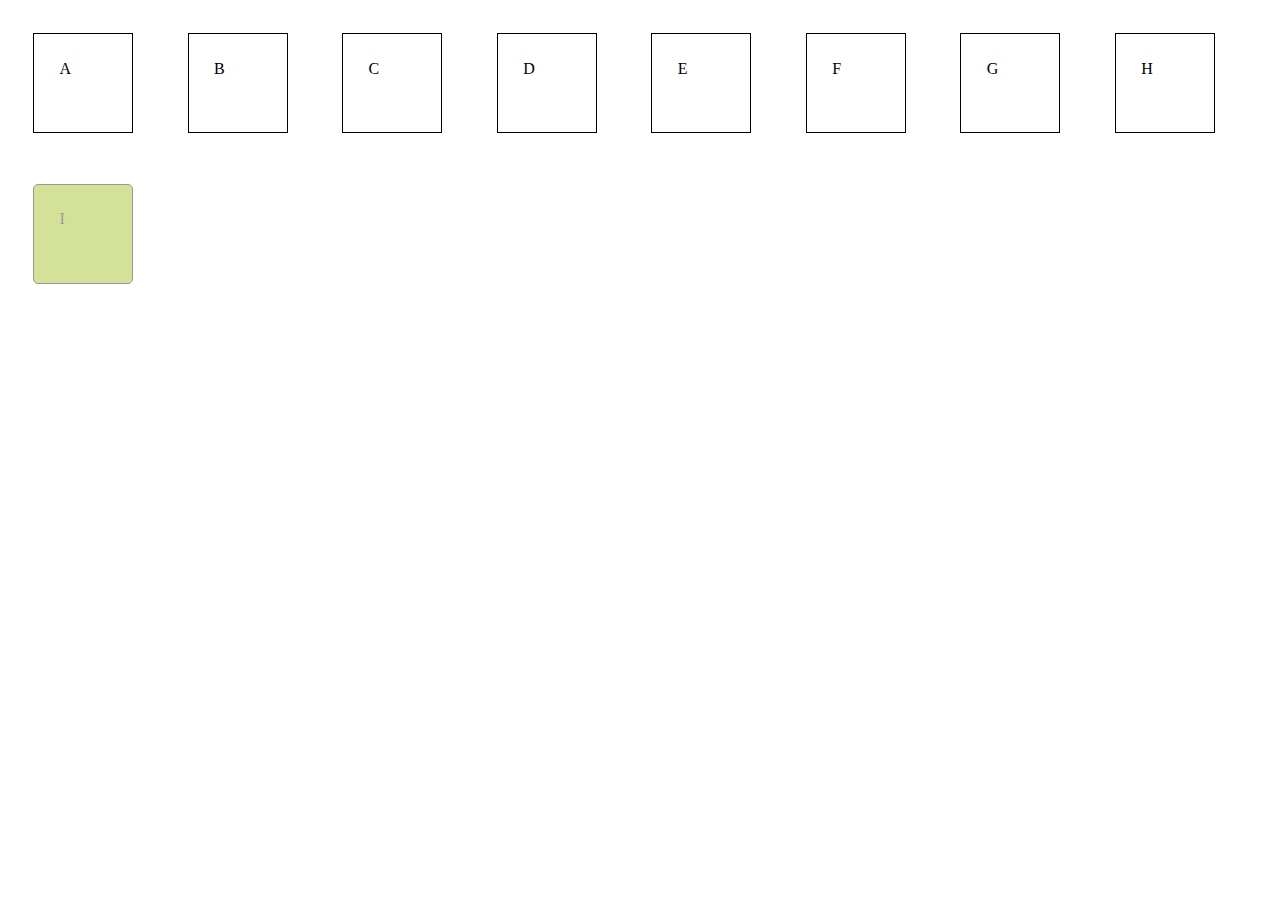
<file: week3/animate.html>
<html lang="en">
    <head>
        <meta charset="UTF-8">
        <title>Lefts Position</title>
        <link rel="stylesheet" href="css/style.css">
    </head>
    <body>
        <div tabindex="1">A</div>
        <div tabindex="2">B</div>
        <div tabindex="3">C</div>
        <div tabindex="4">D</div>
        <div tabindex="5">E</div>
        <div tabindex="6">F</div>
        <div tabindex="7">G</div>
        <div tabindex="8">H</div>
        <div tabindex="9" class = "animate">I</div>
    </body>
</html>
</file>
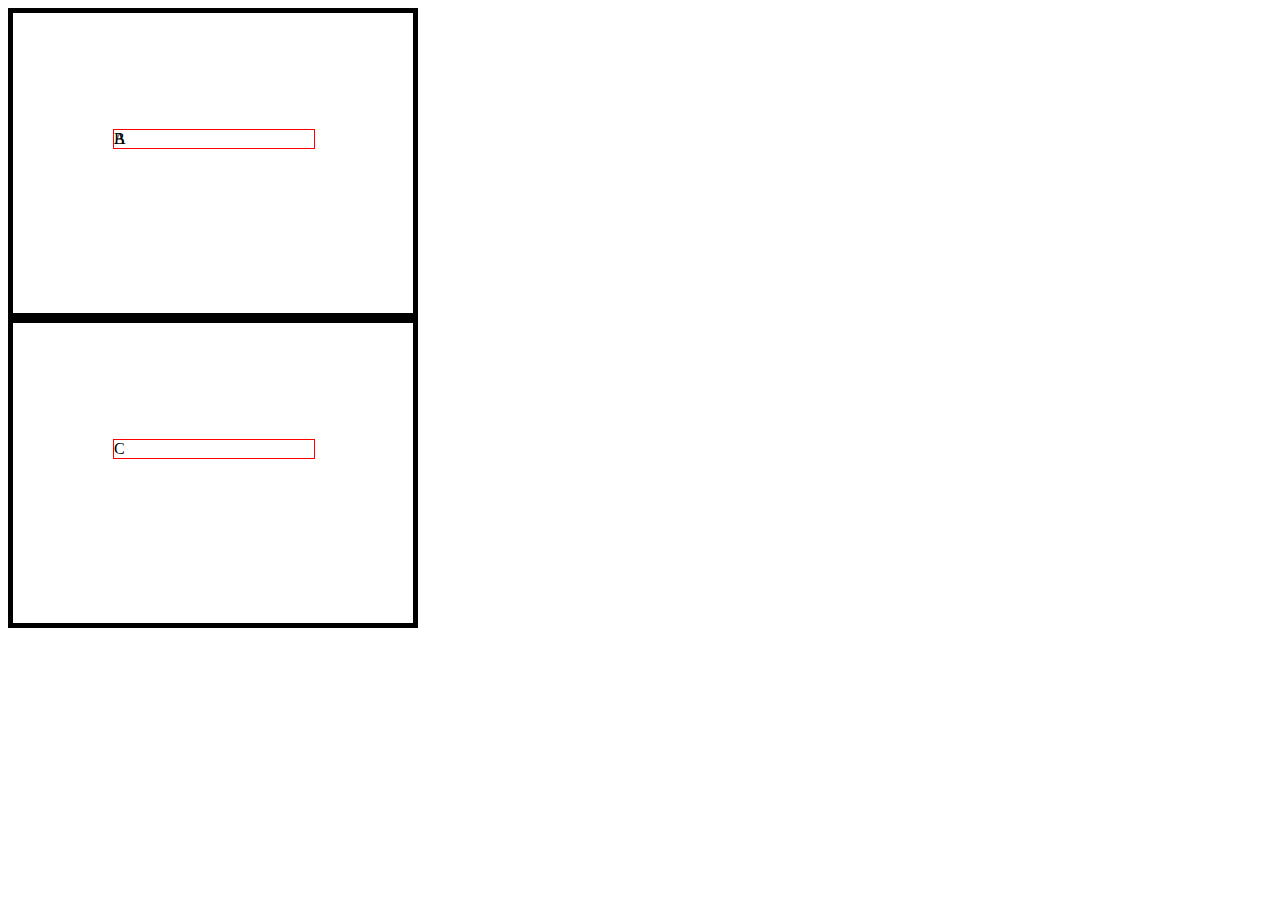
<file: week3/position.html>
<html lang="en">
    <head>
        <meta charset="UTF-8">
        <title>Position</title>
        <link rel="stylesheet" href="css/position.css">
    </head>
<body>
    <div>
        <p>A</p>
        <p>B</p>
    </div>
    <div>
        <p>C</p>
    </div>
</body>
</html>
</file>
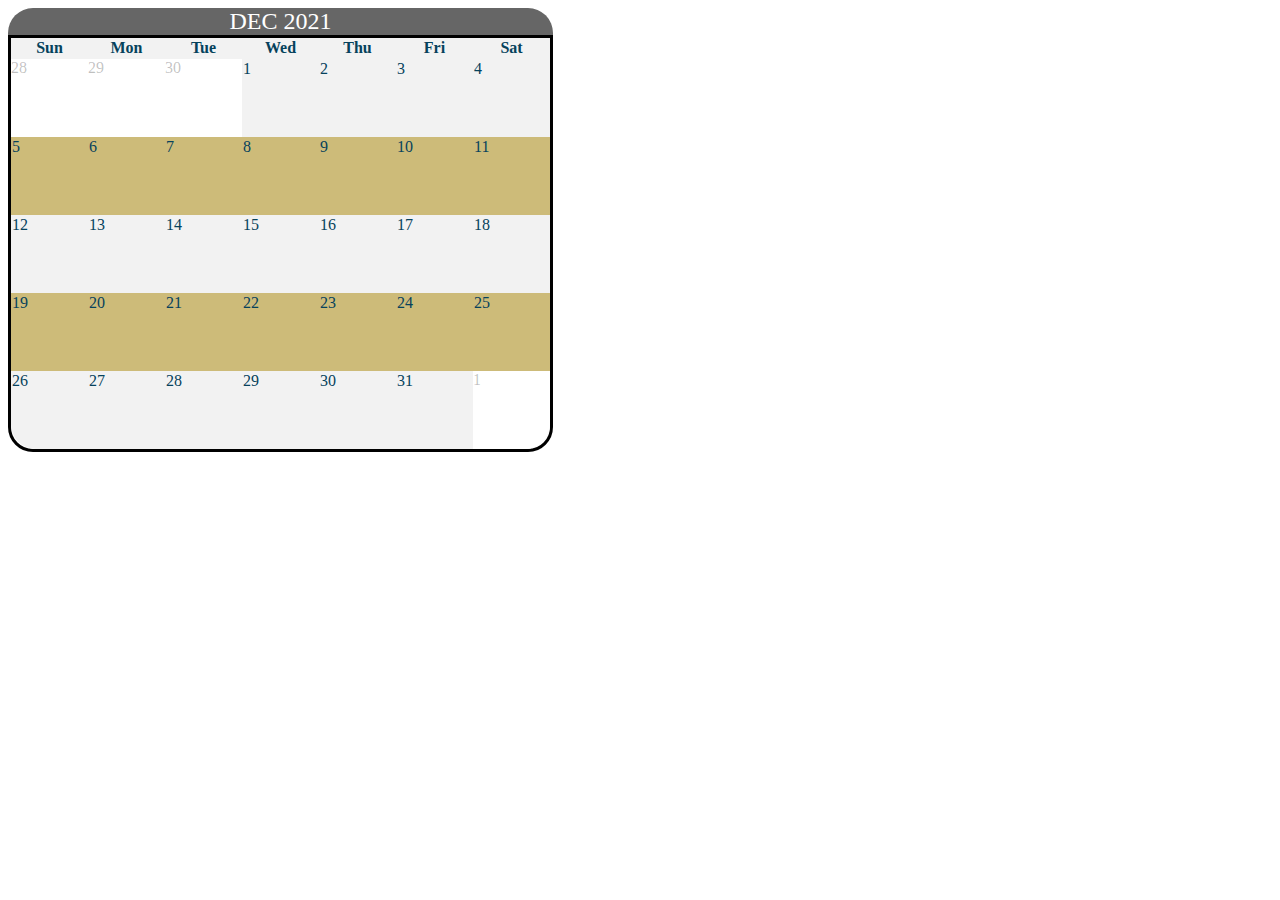
<file: week4/calendar.html>
<!DOCTYPE html>
<html lang="en">
    <head>
        <meta charset="UTF-8">
        <title>Calendar table</title>
        <link rel="stylesheet" href="css/calendar.css">
    </head>
    <body>
        <table class="cal">
            <caption>Dec 2021</caption>
            <thead>
                <tr>
                    <th>Sun</th>
                    <th>Mon</th>
                    <th>Tue</th>
                    <th>Wed</th>
                    <th>Thu</th>
                    <th>Fri</th>
                    <th>Sat</th>
                </tr>
            </thead>

            <tbody>
                <tr>
                    <td class="old">28</td>
                    <td class="old">29</td>
                    <td class="old">30</td>
                    <td>1</td>
                    <td>2</td>
                    <td>3</td>
                    <td>4</td>
                </tr>
                <tr>
                    <td>5</td>
                    <td>6</td>
                    <td>7</td>
                    <td>8</td>
                    <td>9</td>
                    <td>10</td>
                    <td>11</td>
                </tr>
                <tr>
                    <td>12</td>
                    <td>13</td>
                    <td>14</td>
                    <td>15</td>
                    <td>16</td>
                    <td>17</td>
                    <td>18</td>
                </tr>
                <tr>
                    <td>19</td>
                    <td>20</td>
                    <td>21</td>
                    <td>22</td>
                    <td>23</td>
                    <td>24</td>
                    <td>25<span>Christmas!</span></td>
                </tr>
                <tr>
                    <td>26</td>
                    <td>27</td>
                    <td>28</td>
                    <td>29</td>
                    <td>30</td>
                    <td>31</td>
                    <td class="old">1</td>
                </tr>
            </tbody>
        </table>
    </body>
</html>
</file>
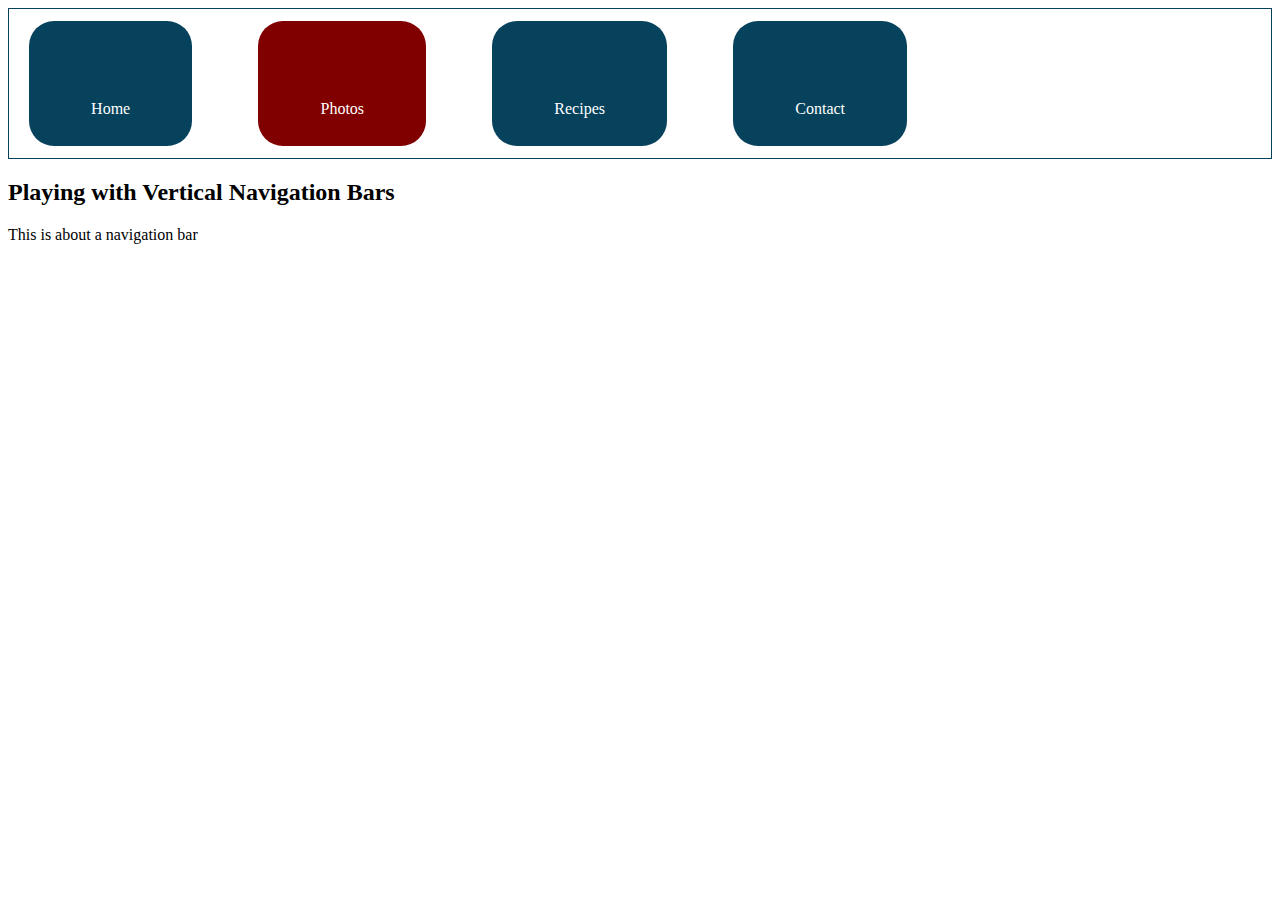
<file: week4/navigation.html>
<!DOCTYPE html>
<html lang="en">
    <head>
        <meta charset="UTF-8">
        <title>Navigation Bar</title>
        <link rel="stylesheet" href="css/navigation_horizon.css">
    </head>
    <body>
        <nav>
            <a>Home</a>
            <a class="current">Photos</a>
            <a>Recipes</a>
            <a>Contact</a>
        </nav>
        <section>
            <h2>Playing with Vertical Navigation Bars</h2>
            <p> This is about a navigation bar</p>
        </section>
    </body>
</html>
</file>
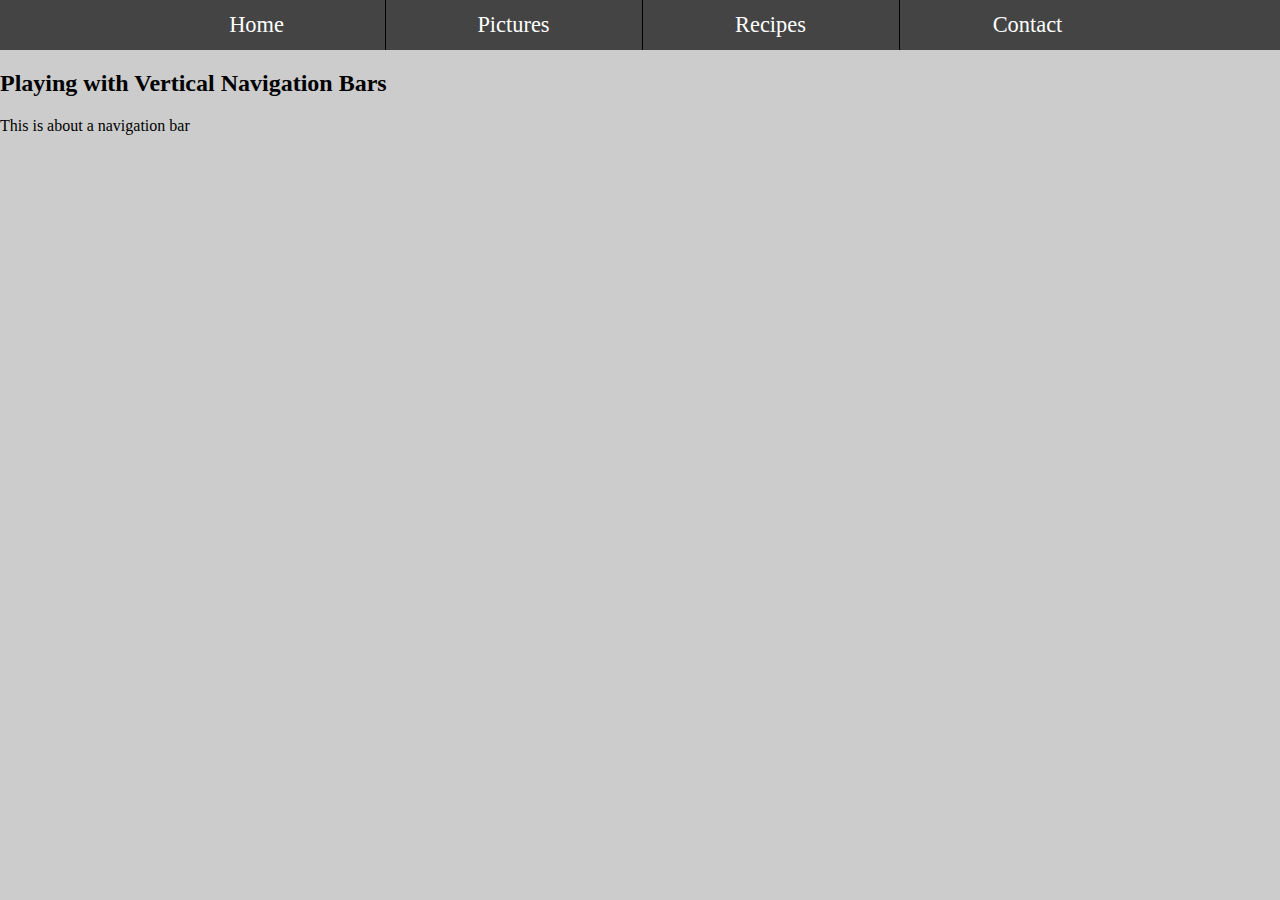
<file: week4/navigation_dropdown.html>
<!DOCTYPE html>
<html lang="en">
    <head>
        <meta charset="UTF-8">
        <title>Navigation Dropdown</title>
        <link rel="stylesheet" href="css/navigation_dropdown.css">
    </head>
    <body>
        <nav>
            <ul>
                <li><a href="#">Home</a></li>
                <li><a href="#">Pictures</a>
                    <ul>
                        <li><a href="#">2015</a></li>
                        <li><a href="#">2014</a></li>
                        <li><a href="#">2013</a></li>
                    </ul>
                </li>
                <li><a href="#">Recipes</a>
                        <ul>
                            <li><a href="#">Appetizers</a></li>
                            <li><a href="#">Main</a></li>
                            <li><a href="#">Desserts</a></li>
                        </ul>
                </li>
                <li><a href="#">Contact</a></li>
            </ul>
        </nav>
        <section>
            <h2>Playing with Vertical Navigation Bars</h2>
            <p> This is about a navigation bar</p>
        </section>
    </body>
</html>
</file>
<file: week3/css/style.css>
div {
    box-sizing: border-box;
    display : inline-block;
    margin : 2%;
    width : 100px;
    height : 100px;
    border : solid 1px black;
    text-decoration : bold;
    padding : 2%;
    transition : 2s ease;
}

div:focus{
    background-color : #ffff00;
}

div:hover{
    width:200px;
    background-color:#800040;
}

.animate{
    background:#92B901;
    transition-duration:1s,1s,1s,1s,1s,1s;
    transition-property : width, height, transform;
    opacity:0.4;
    border-radius:5px; 
}

.animate:hover{
    transform: rotate(360deg);
    opacity:1;
    background:#1ec7e6;
    width:110px;
    height:67px;
}
</file>
<file: week3/css/position.css>
div{
    position: relative;
    display: block;
    border : solid 5px black;
    height:300px;
    width:400px;
}

p{
    position: absolute;
    width:50%;
    border:1px solid red;
    top:100px;
    left:100px;
}
</file>
<file: week4/css/calendar.css>
table.cal{
    color:#06425C;
    border-spacing: 0;
    border: 3px solid black;
    border-radius: 0 0 25px 25px;
}

tr:nth-child(odd){
    background: #F2F2F2;
}

tr:nth-child(even){
    background: #CDBB79;
}

tbody tr:last-child{
    border-radius:0 0 25px 25px;
}

tbody>tr:last-child>td:first-child{
    border-radius:0 0 0 25px;
}

tbody>tr:last-child>td:last-child{
    border-radius:0 0 25px 0;
}

.cal caption{
    text-transform:uppercase;
    background-color:#666666;
    color:#ffffff;
    font-size:150%;
    border-radius:25px 25px 0 0;
}

.cal th, .cal td{
    margin: 2px;
    padding-bottom: 2px;
}

.cal td{
    width:75px;
    height:75px;
    vertical-align: top;
}

.old{
    padding:0;
    margin:0;
    background-color:#ffffff;
    color:rgba(0,0,0,.25);
    border-spacing:0;
}

span{
    display:block;
    text-align:center;
    color:#800000;
    visibility:hidden;
}

td:active>span{
    visibility:visible;
}
</file>
<file: week4/css/navigation_horizon.css>
nav {
    box-sizing:border-box;
    border: solid 1px #06425C;
    color:#06425C;
    background-color:#FFFFFF;
    overflow:auto;
    padding-left:20px;
}

nav a{
    border-radius:25px;
    box-sizing: border-box;
    display:inline-block;
    height:60px;
    color:#FFFFFF;
    text-decoration:none;
    background-color:#06425C;
    line-height : 50px;
    margin: 1% 5% 1% 0;
    padding: 5%;
}

.current{
    background-color:#800000;
}

nav a:hover{
    background-color:#000000;
    color:#FFFFFF;
    border-radius:0px;
}
</file>
<file: week4/css/navigation_dropdown.css>
body {
    margin: 0;
    padding: 0;
    background: #ccc;
}

nav ul {
    list-style: none;
    background-color: #444;
    text-align: center;
    padding: 0;
    margin: 0;
}

nav li {
    width: 20%;
    border-right: 1px solid black;
    height: 50px;
    line-height: 50px;
    font-size: 140%;
    display: inline-block;
    margin-right: -4px;
}

nav li:last-child{
    border-right:none;
}

nav li li{
    border-right:none;
}

nav a{
    text-decoration: none;
    color:#FFF;
    display: block;
    padding-left: 15px;
    transition-duration: .5s;
    transition-property: background-color;
}

nav a:hover{
    background-color: #005f5f;
}

nav a:active{
    background-color: #aaa;
    color : #444;
    cursor: default;
}

nav li li{
    font-size : .8em;
}

nav > ul > li{
    text-align:center;
}

nav > ul > li > a{
    padding-left:0;
}

nav li ul {
    position: absolute;
    display: none;
    width: inherit;
}

nav li:hover ul{
    display: block;
}

nav li ul li{
    display: block;
}
</file>
